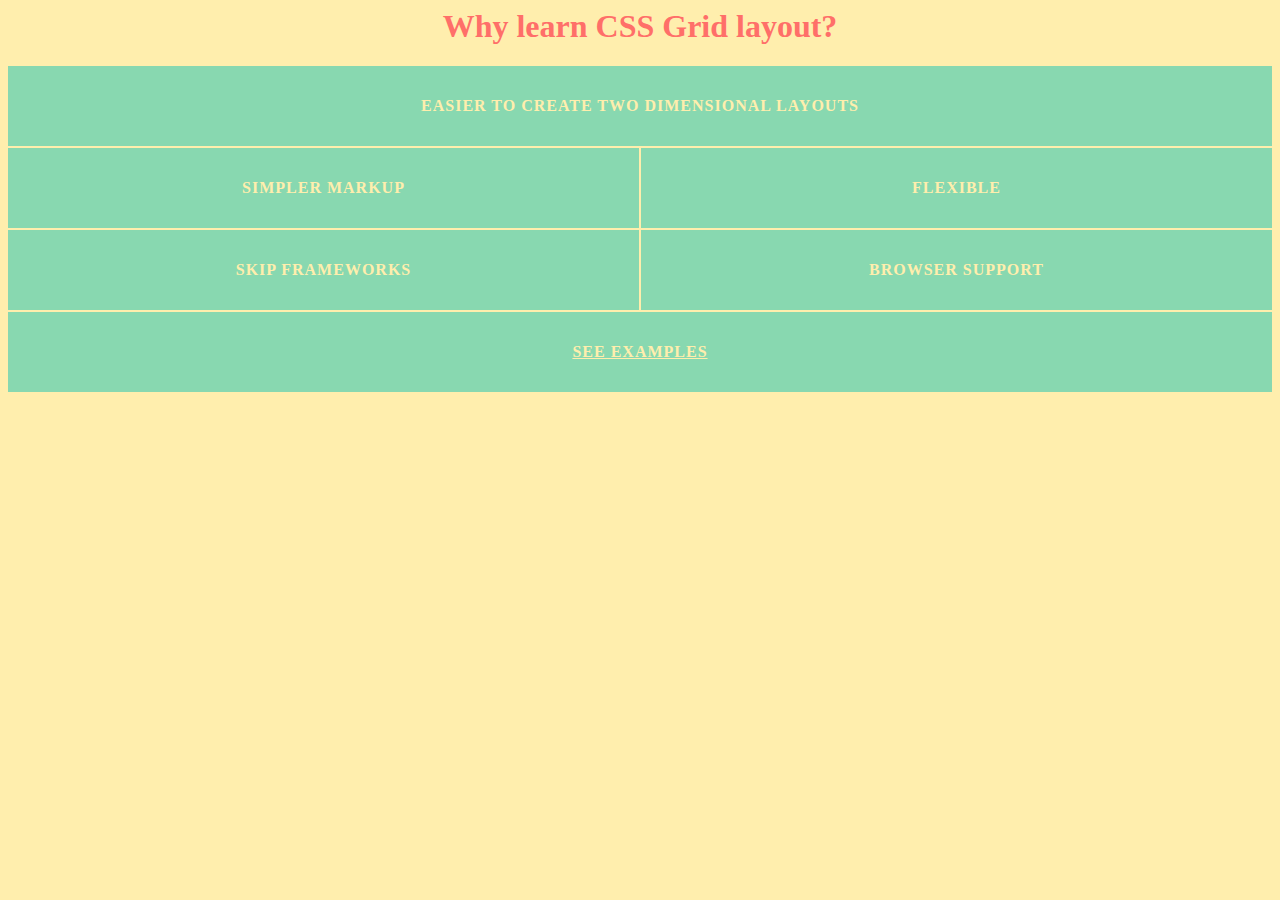
<file: index.html>
<html>
    <head>
        <link rel="stylesheet" href="index.css">
    </head>
    <body>
        <h1>Why learn CSS Grid layout?</h1>
        <!-- https://caniuse.com/#feat=css-grid -->
        <ul class="list">
            <li>EASIER TO CREATE TWO DIMENSIONAL LAYOUTS</li>
            <li>SIMPLER MARKUP</li>
            <li>FLEXIBLE</li>
            <li>SKIP FRAMEWORKS</li>
            <li>BROWSER SUPPORT</li>
            <li><a href="examples.html">SEE EXAMPLES</a></li>
        </ul>
    </body>
</html>
</file>
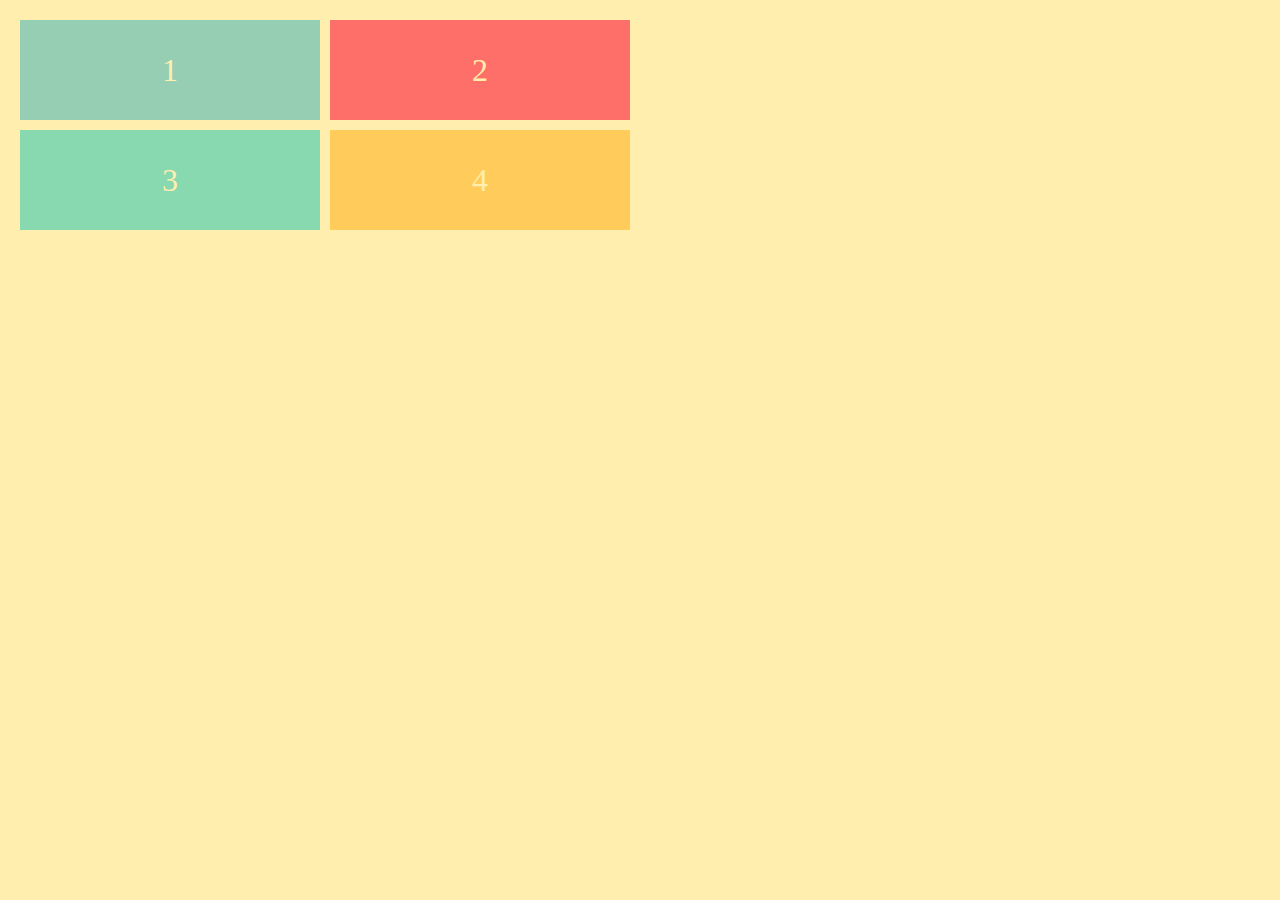
<file: exercise_1/index.html>
<html>
    <head>
        <link rel="stylesheet" href="index.css">
        <style>
            .container{               
                display: grid;
                grid-gap: 10px;
                grid-template-columns: 300px 300px;
                grid-template-rows: 100px 100px;
            }
        </style>
    </head>
    <body>
        <div class="container">
            <div>1</div>
            <div>2</div>
            <div>3</div>
            <div>4</div>
        </div>
    </body>
</html>
</file>
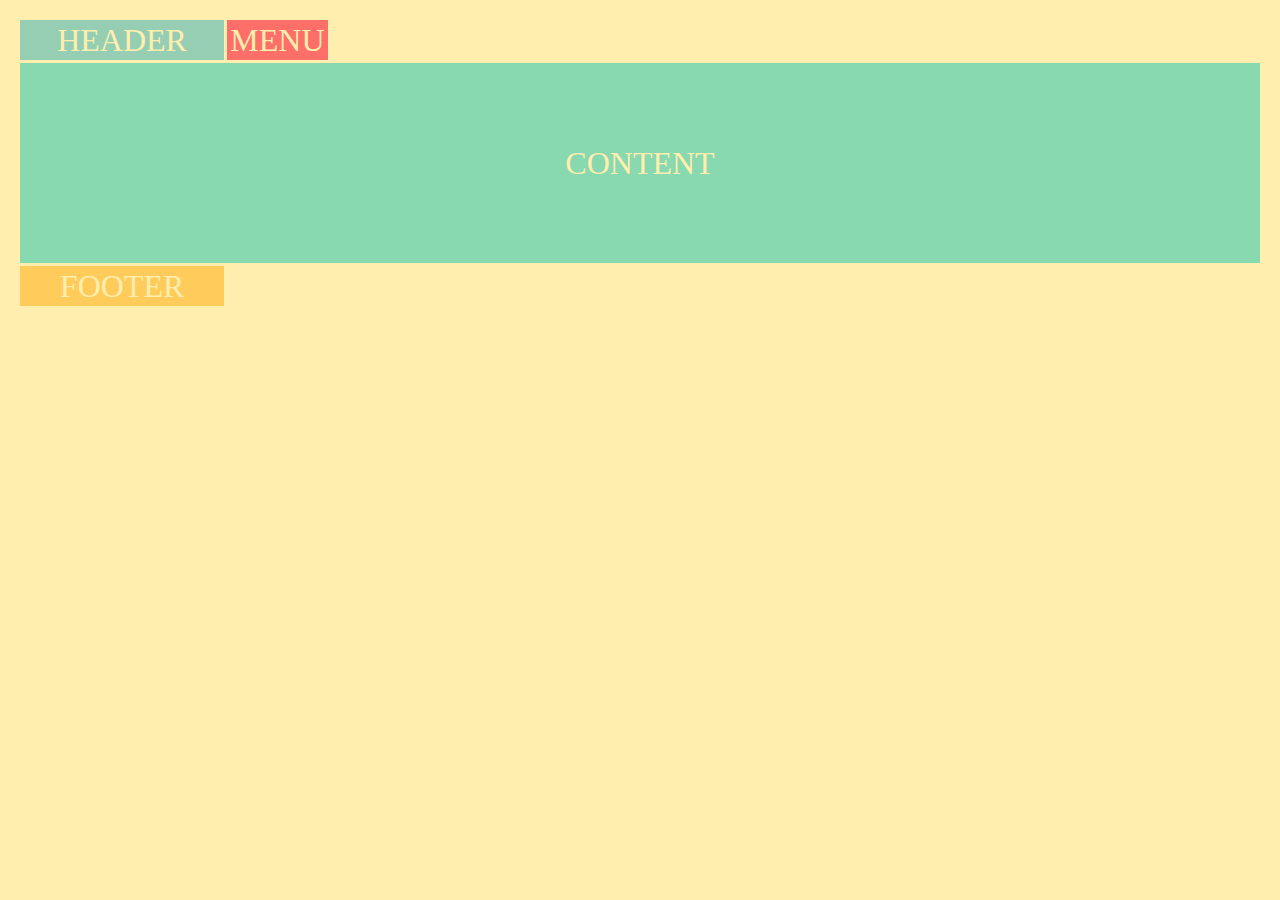
<file: exercise_2/index.html>
<html>
    <head>
        <link rel="stylesheet" href="index.css">
        <link rel="stylesheet" href="basic.css">
    </head>
    <body>
        <div class="container">
            <div class="header">HEADER</div>
            <div class="menu">MENU</div>
            <div class="content">CONTENT</div>
            <div class="footer">FOOTER</div>
        </div>
    </body>
</html>
</file>
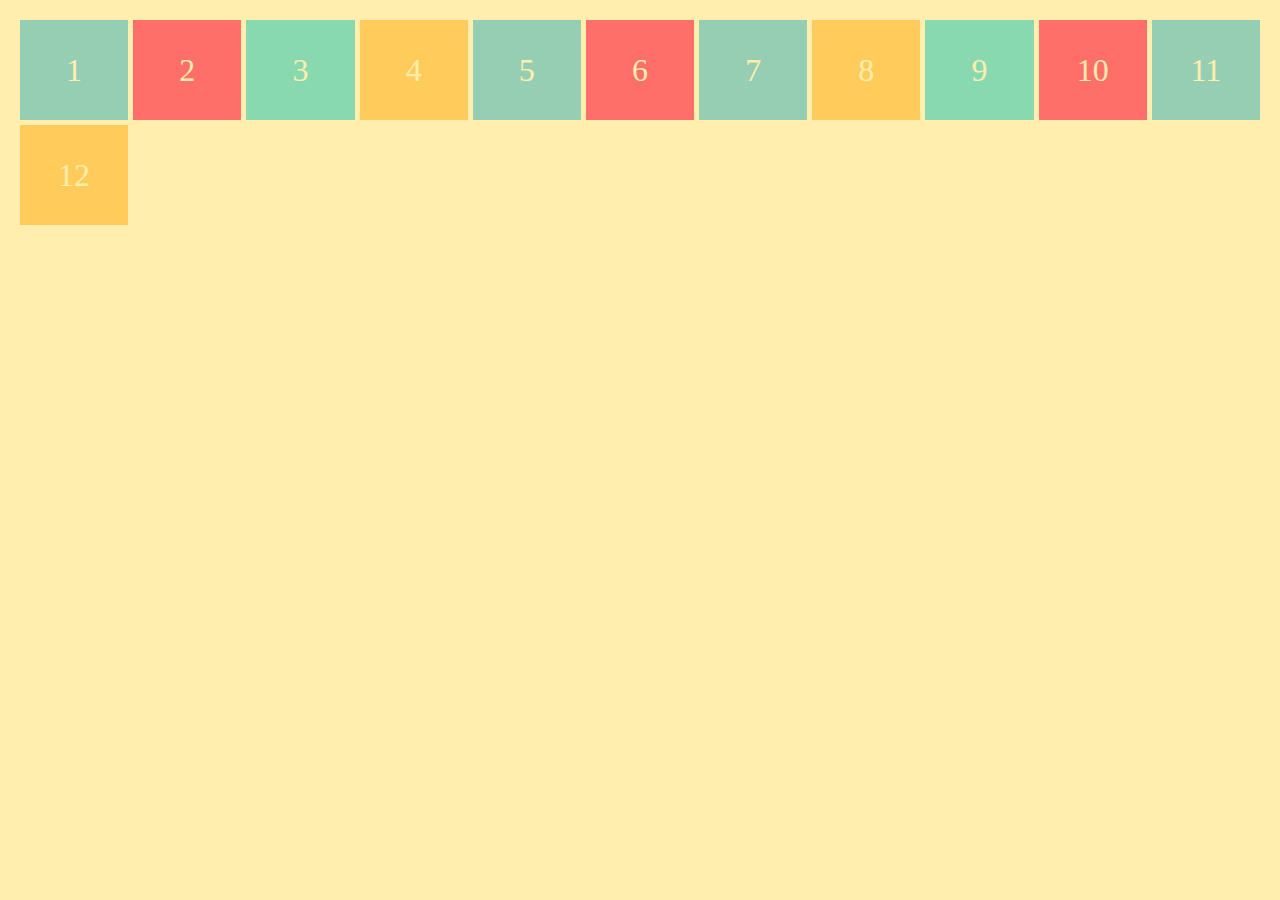
<file: exercise_5/index.html>
<html>
    <head>
        <link rel="stylesheet" href="index.css">
        <link rel="stylesheet" href="basic.css">

    </head>
    <body>
        <div class="container">
            <div>1</div>
            <div>2</div>
            <div>3</div>
            <div>4</div>
            <div>5</div>
            <div>6</div>
            <div>7</div>
            <div>8</div>
            <div>9</div>
            <div>10</div>
            <div>11</div>
            <div>12</div>
        </div>
    </body>
</html>
</file>
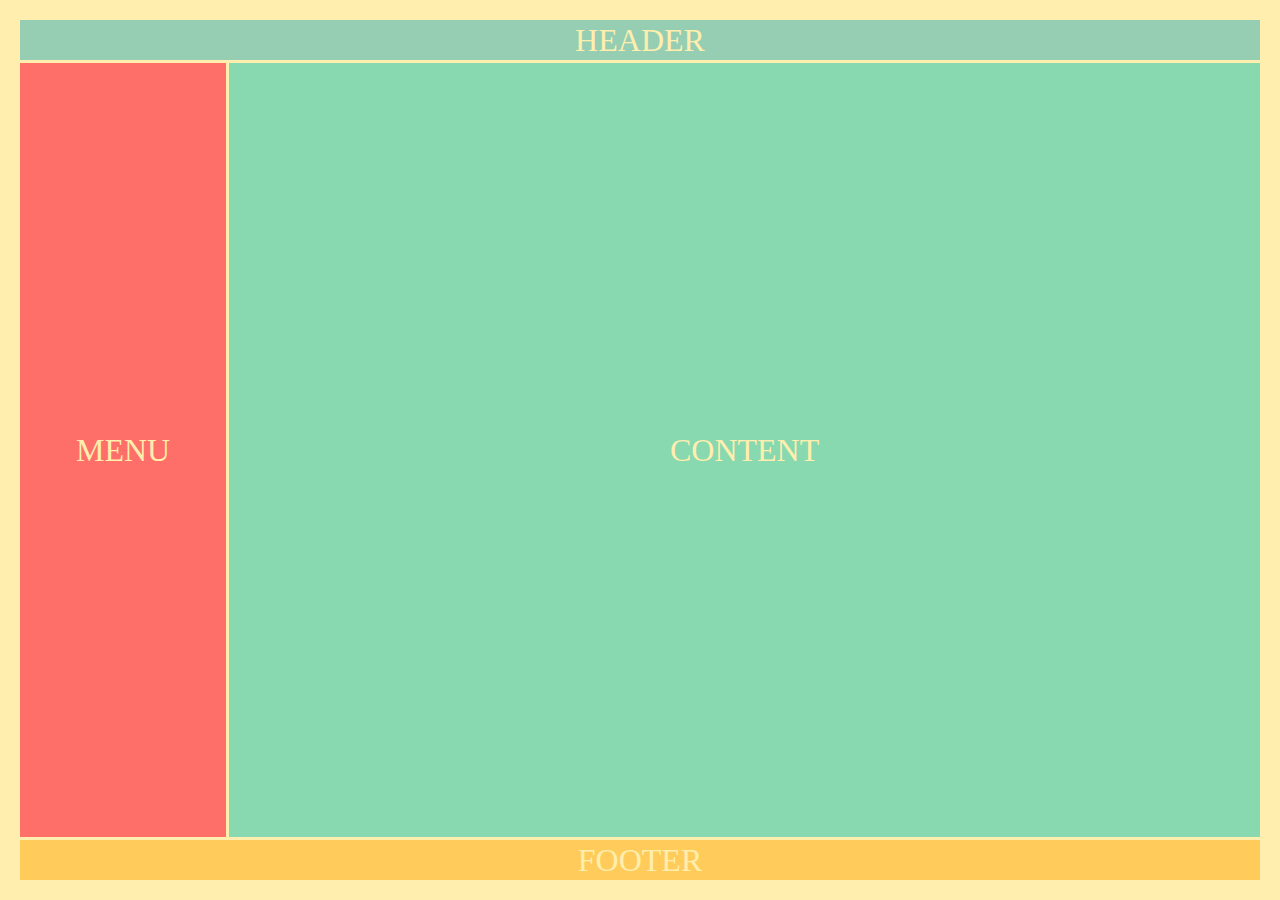
<file: exercise_7/index.html>
<html>
    <head>
        <link rel="stylesheet" href="index.css">
        <link rel="stylesheet" href="basic.css">
    </head>
    <body>
        <div class="container">
            <div class="header">HEADER</div>
            <div class="menu">MENU</div>
            <div class="content">CONTENT</div>
            <div class="footer">FOOTER</div>
        </div>
    </body>
</html>
</file>
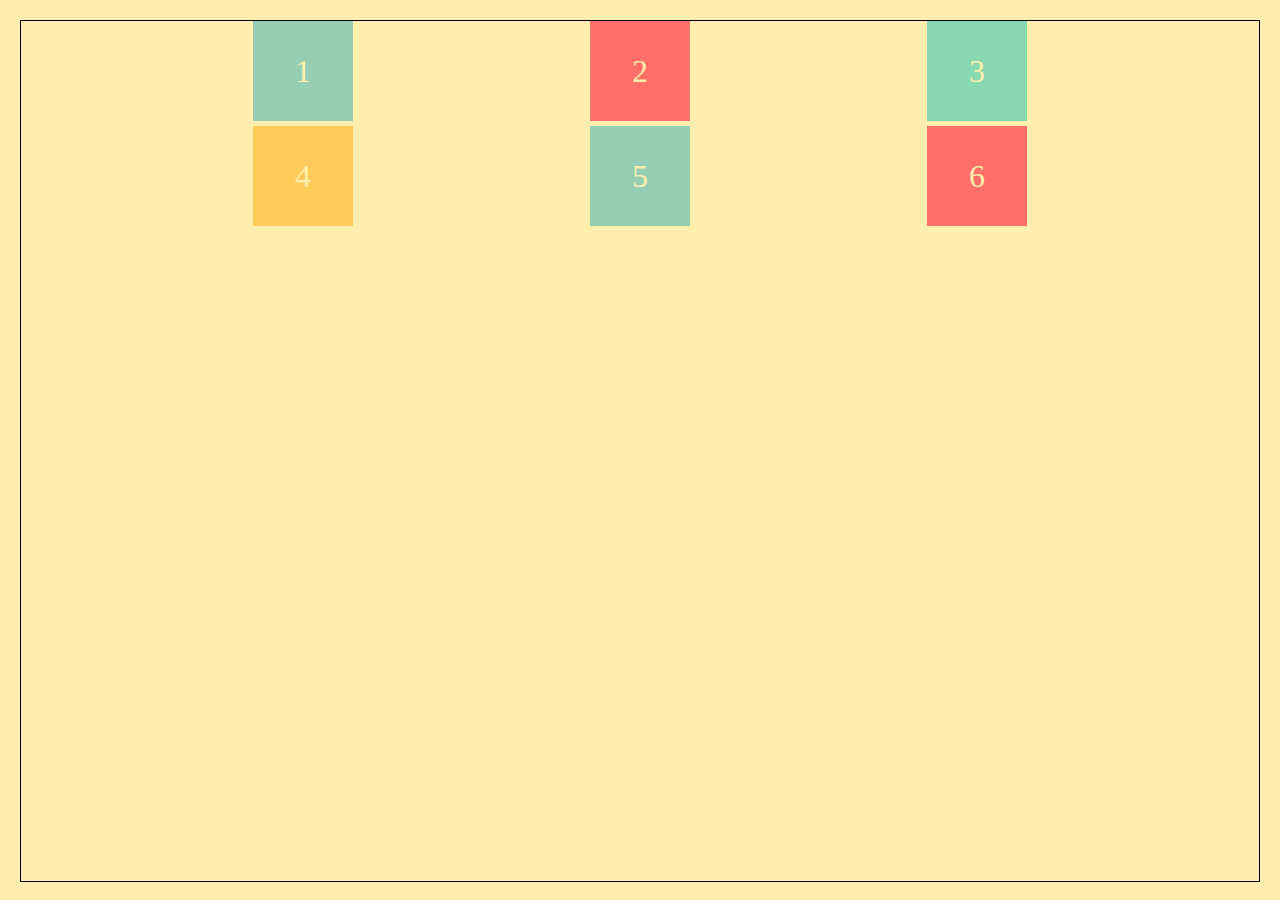
<file: exercise_8/index.html>
<html>
    <head>
        <link rel="stylesheet" href="index.css">
        <link rel="stylesheet" href="basic.css">

    </head>
    <body>
        <div class="container">
            <div>1</div>
            <div>2</div>
            <div>3</div>
            <div>4</div>
            <div>5</div>
            <div>6</div>
        </div>
    </body>
</html>
</file>
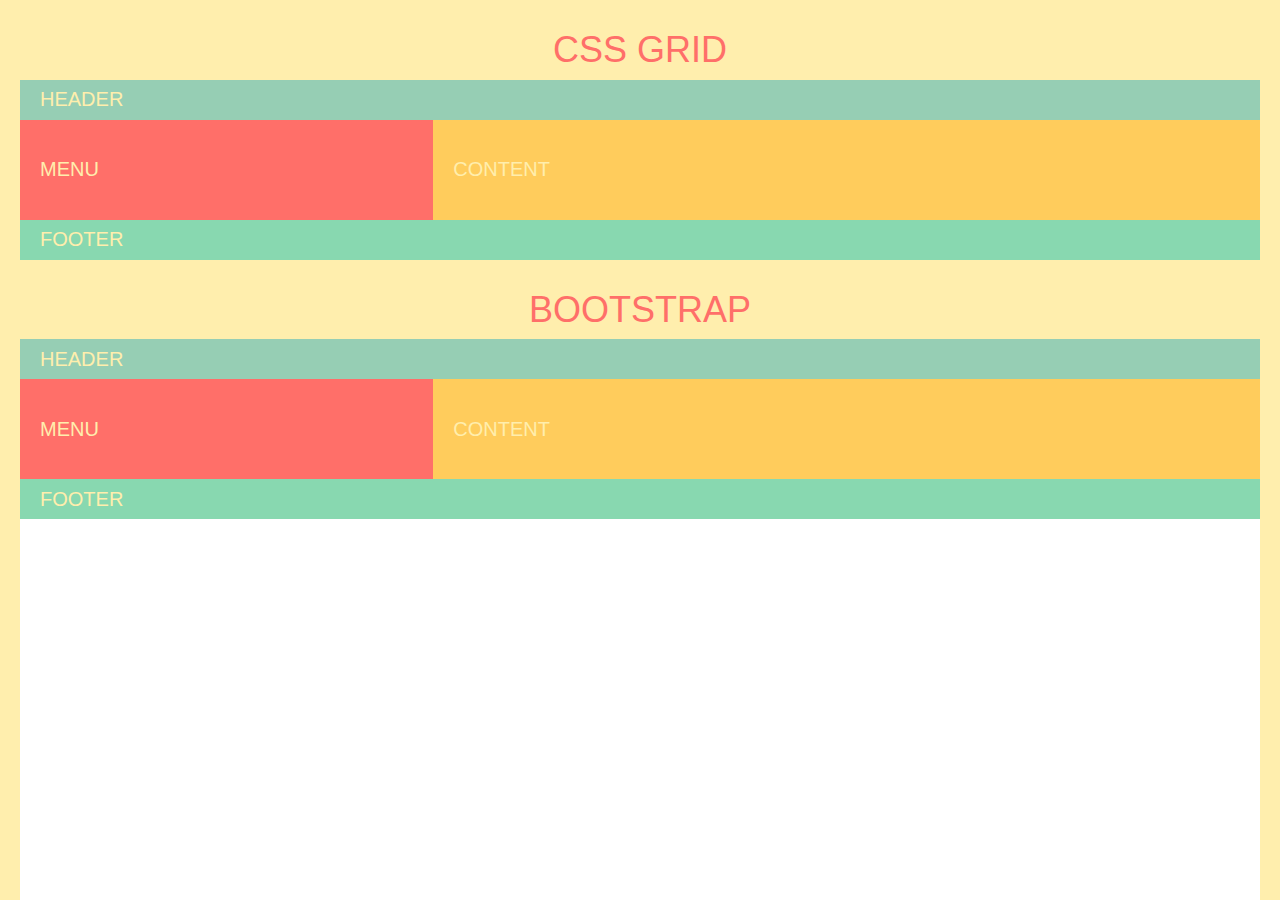
<file: examples.html>
<html>
    <head>
        <link rel="stylesheet" href="basic.css">
        <link rel="stylesheet" href="examples.css">
        <link rel="stylesheet" href="https://maxcdn.bootstrapcdn.com/bootstrap/3.3.7/css/bootstrap.min.css">
        <script src="https://ajax.googleapis.com/ajax/libs/jquery/3.2.1/jquery.min.js"></script>
        <script src="https://maxcdn.bootstrapcdn.com/bootstrap/3.3.7/js/bootstrap.min.js"></script>
    </head>
    <body>
        
        <!-- CSS Grid -->
        <h1 class="title">CSS GRID</h1>
        <div class="wrapper">
            <div class="header">HEADER</div>
            <div class="menu">MENU</div>
            <div class="content">CONTENT</div>
            <div class="footer">FOOTER</div>
        </div>
    
        <!-- Bootstrap -->
        <h1 class="title">BOOTSTRAP</h1>
        <div class="row">
            <div class="col-xs-12 header">
                HEADER
            </div>
        </div>
        <div class="row">
            <div class="col-xs-4 menu">
                MENU
            </div>
            <div class="col-xs-8 content">
                CONTENT
            </div>
        </div>
        <div class="row">
            <div class="col-xs-12 footer">
                FOOTER
            </div>
        </div>

    </body>
</html>
</file>
<file: index.css>
h1 {
    color: #ff6f69;
    text-align: center; 
}

ul {
    list-style-type: none;
    padding-left: 0;
}

.list {
    padding-left: 0;
    display: grid;
    grid-gap: 2px;
    grid-template-columns: 1fr 1fr;
    grid-auto-rows: 80px;
}

.list :nth-child(1) {
    grid-column: 1/ span 2;
}

.list :nth-child(6) {
    grid-column: 1/ span 2;
}

li:hover {
    background-color: #ff6f69;	
}

a {
    color: #ffeead;
}

li {
    background-color: #88d8b0;
    display: flex;
    align-items: center;
    justify-content: center;
    color: 	#ffeead;
    font-weight: 800;
    letter-spacing: 1px;
}

html, body {
    background: #ffeead;
}
</file>
<file: exercise_1/index.css>
.container > div {
    display: flex;
    justify-content: center;
    align-items: center;
    font-size: 2em;
    color: #ffeead;
}

html, body {
  background-color: #ffeead;
  margin: 10px;
}

.container > div:nth-child(1n) {
  background-color: #96ceb4;	
}

.container > div:nth-child(3n) {
  background-color: #88d8b0;
}

.container > div:nth-child(2n) {
      background-color: #ff6f69;
}

.container > div:nth-child(4n) {
      background-color: #ffcc5c;
}
</file>
<file: exercise_2/index.css>
.container {
    display: grid;
    grid-gap: 3px;
    grid-template-columns: repeat(12, 1fr);
    grid-template-rows: 40px 200px 40px;
}

.header {
   grid-column: 1/3;
}

.menu {}

.content {
    grid-column: 1/-1;
}

.footer {
    grid-column: 1 / span 2;
}
</file>
<file: exercise_2/basic.css>
.container > div {
    display: flex;
    justify-content: center;
    align-items: center;
    font-size: 2em;
    color: #ffeead;
}

html, body {
  background-color: #ffeead;
  margin: 10px;
}

.container > div:nth-child(1n) {
  background-color: #96ceb4;	
}

.container > div:nth-child(3n) {
  background-color: #88d8b0;
}

.container > div:nth-child(2n) {
      background-color: #ff6f69;
}

.container > div:nth-child(4n) {
      background-color: #ffcc5c;
}
</file>
<file: exercise_5/index.css>
.container {
    display: grid;
    grid-gap: 5px;
    grid-template-columns: repeat(auto-fit, minmax(100px, 1fr));
    grid-template-rows: repeat(4, 100px);
}
</file>
<file: exercise_5/basic.css>
.container > div {
    display: flex;
    justify-content: center;
    align-items: center;
    font-size: 2em;
    color: #ffeead;
}

html, body {
  background-color: #ffeead;
  margin: 10px;
}

.container > div:nth-child(1n) {
  background-color: #96ceb4;	
}

.container > div:nth-child(3n) {
  background-color: #88d8b0;
}

.container > div:nth-child(2n) {
      background-color: #ff6f69;
}

.container > div:nth-child(4n) {
      background-color: #ffcc5c;
}
</file>
<file: exercise_7/index.css>
.container {
    height: 100%; 
    display: grid;
    grid-gap: 3px;
    grid-template-columns: [main-start] 1fr [content-start] 5fr [content-end main-end];
    grid-template-rows: [main-start] 40px [content-start] auto [content-end] 40px [main-end]; 
}

.header {
    grid-column: main;
}

.menu {}

.content {
    grid-area: content;
}

.footer {
    grid-column: 1 / 3;
}
</file>
<file: exercise_7/basic.css>
.container > div {
    display: flex;
    justify-content: center;
    align-items: center;
    font-size: 2em;
    color: #ffeead;
}

html, body {
  background-color: #ffeead;
  margin: 10px;
}

.container > div:nth-child(1n) {
  background-color: #96ceb4;	
}

.container > div:nth-child(3n) {
  background-color: #88d8b0;
}

.container > div:nth-child(2n) {
      background-color: #ff6f69;
}

.container > div:nth-child(4n) {
      background-color: #ffcc5c;
}
</file>
<file: exercise_8/index.css>
.container {
    border: 1px solid black;
    height: 100%;
    display: grid;
    grid-gap: 5px;
    grid-template-columns: repeat(3, 100px);
    grid-template-rows: repeat(2, 100px);
    justify-content: space-evenly;;
}
</file>
<file: exercise_8/basic.css>
.container > div {
  display: flex;
  justify-content: center;
  align-items: center;
  font-size: 2em;
  color: #ffeead;
}

html, body {
  box-sizing: border-box;
  background-color: #ffeead;
  height: 100%;
  padding: 10px;
  margin: 0px;
}

.container > div:nth-child(1n) {
  background-color: #96ceb4;	
}

.container > div:nth-child(3n) {
  background-color: #88d8b0;
}

.container > div:nth-child(2n) {
  background-color: #ff6f69;
}

.container > div:nth-child(4n) {
  background-color: #ffcc5c;
}
</file>
<file: basic.css>
/* basic styling */
.header {
    background-color: #96ceb4;	
}

.menu {
    background-color: #ff6f69;
}

.content {
    background-color: #ffcc5c;
}

.footer {
    background-color: #88d8b0;
}

.title {
    color: #ff6f69;
    background-color: #ffeead;
    text-align: center;
    padding: 30px 0 10px;
    margin: 0px
}

.wrapper > div {
    padding-left: 20px;
    color: #ffeead;
    display: flex;
    align-items: center;
    font-size: 20px;
}

.row > div {
    padding-left: 20px;
    color: #ffeead;
    display: flex;
    align-items: center;
    font-size: 20px;
}

.row > .content  {
    height: 100px;
}

html {
    padding: 0 10px;
    margin: 0 10px;
}

body > .row {
    margin: 0px;
}

.row > .menu  {
    height: 100px;
}

.row > .header {
    height: 40px;
}

.row > .footer {
    height: 40px;
}

html, body  {
    background: #ffeead;
}
</file>
<file: examples.css>
.wrapper {
    display: grid;
    grid-template-columns: repeat(12, 1fr);
    grid-template-rows: 40px 100px 40px;
}

.header {
    grid-column: span 12;
}

.menu {
    grid-column: span 4;
}

.content {
    grid-column: span 8;
}

.footer {
    grid-column: span 12;
}

@media screen and (max-width: 480px) {
    .header {
        grid-column: span 6;
    }
    
    .menu {
        grid-row: 1;
        grid-column: span 6;
    }
    
    .content {
        grid-column: span 12;
    }
}
</file>
